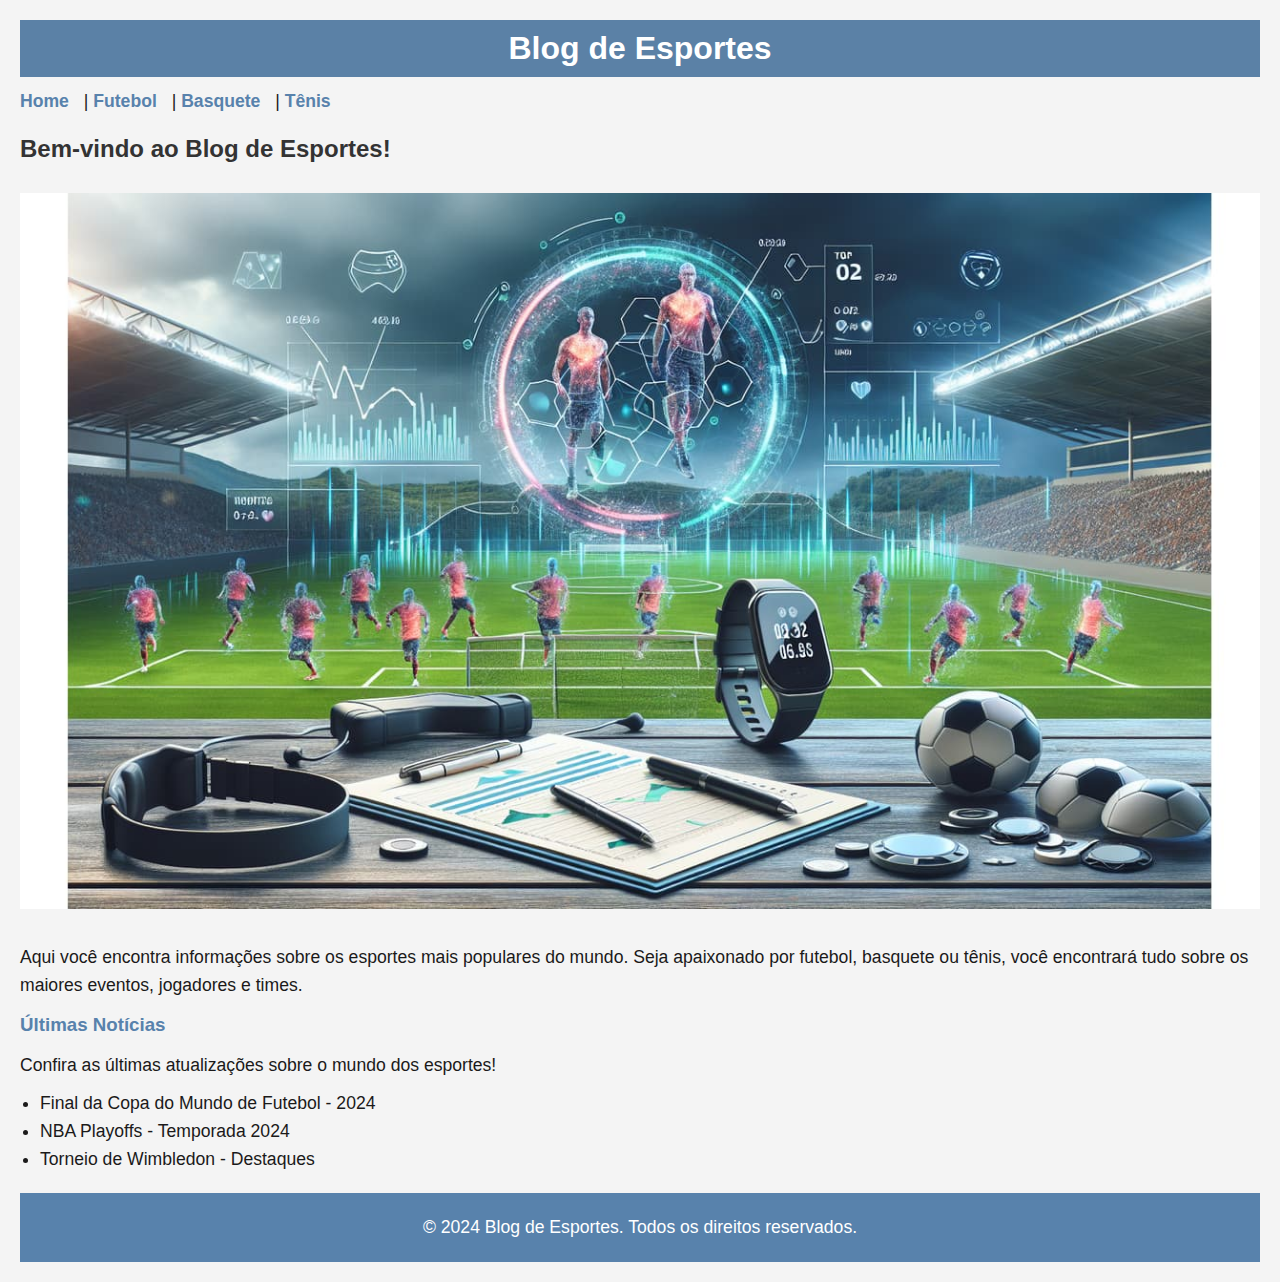
<file: index.html>
<!DOCTYPE html>
<html lang="pt-br">
<head>
    <meta charset="UTF-8">
    <meta name="viewport" content="width=device-width, initial-scale=1.0">
    <title>Blog de Esportes - Home</title>
    <link rel="stylesheet" href="style.css">
</head>
<body>
    <h1>Blog de Esportes</h1>
    
    <p>
        <a href="pagina_pincipal.html">Home</a> | 
        <a href="futebol.html">Futebol</a> | 
        <a href="basquete.html">Basquete</a> | 
        <a href="tenis.html">Tênis</a>
    </p>

    <h2>Bem-vindo ao Blog de Esportes!</h2>
    <img src="imgbanner.png" alt="Imagem de diversos esportes" />
    <p>
        Aqui você encontra informações sobre os esportes mais populares do mundo. Seja apaixonado por futebol, basquete ou tênis, você encontrará tudo sobre os maiores eventos, jogadores e times.
    </p>

    <h3>Últimas Notícias</h3>
    <p>Confira as últimas atualizações sobre o mundo dos esportes!</p>
    <ul>
        <li>Final da Copa do Mundo de Futebol - 2024</li>
        <li>NBA Playoffs - Temporada 2024</li>
        <li>Torneio de Wimbledon - Destaques</li>
    </ul>

    <footer>
        <p>&copy; 2024 Blog de Esportes. Todos os direitos reservados.</p>
    </footer>
</body>
</html>
</file>
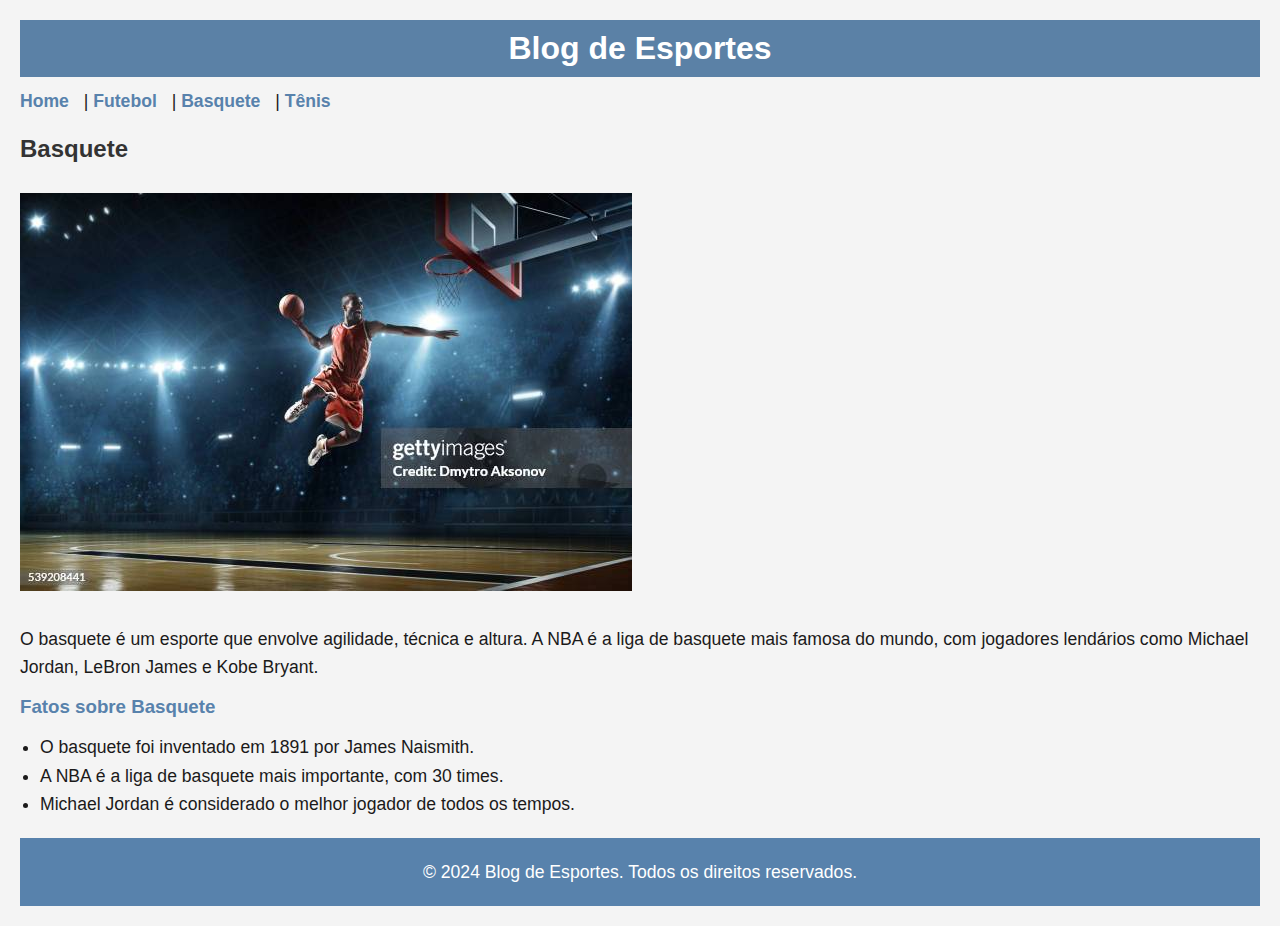
<file: basquete.html>
<!DOCTYPE html>
<html lang="pt-br">
<head>
    <meta charset="UTF-8">
    <meta name="viewport" content="width=device-width, initial-scale=1.0">
    <title>Blog de Esportes - Basquete</title>
    <link rel="stylesheet" href="style.css">
</head>
<body>
    <h1>Blog de Esportes</h1>
    
    <p>
        <a href="index.html".html">Home</a> | 
        <a href="futebol.html">Futebol</a> | 
        <a href="basquete.html">Basquete</a> | 
        <a href="tenis.html">Tênis</a>
    </p>

    <h2>Basquete</h2>
    <img src="imgbasquete.png" alt="Imagem de basquete" />
    <p>
        O basquete é um esporte que envolve agilidade, técnica e altura. A NBA é a liga de basquete mais famosa do mundo, com jogadores lendários como Michael Jordan, LeBron James e Kobe Bryant.
    </p>
    <h3>Fatos sobre Basquete</h3>
    <ul>
        <li>O basquete foi inventado em 1891 por James Naismith.</li>
        <li>A NBA é a liga de basquete mais importante, com 30 times.</li>
        <li>Michael Jordan é considerado o melhor jogador de todos os tempos.</li>
    </ul>

    <footer>
        <p>&copy; 2024 Blog de Esportes. Todos os direitos reservados.</p>
    </footer>
</body>
</html>
</file>
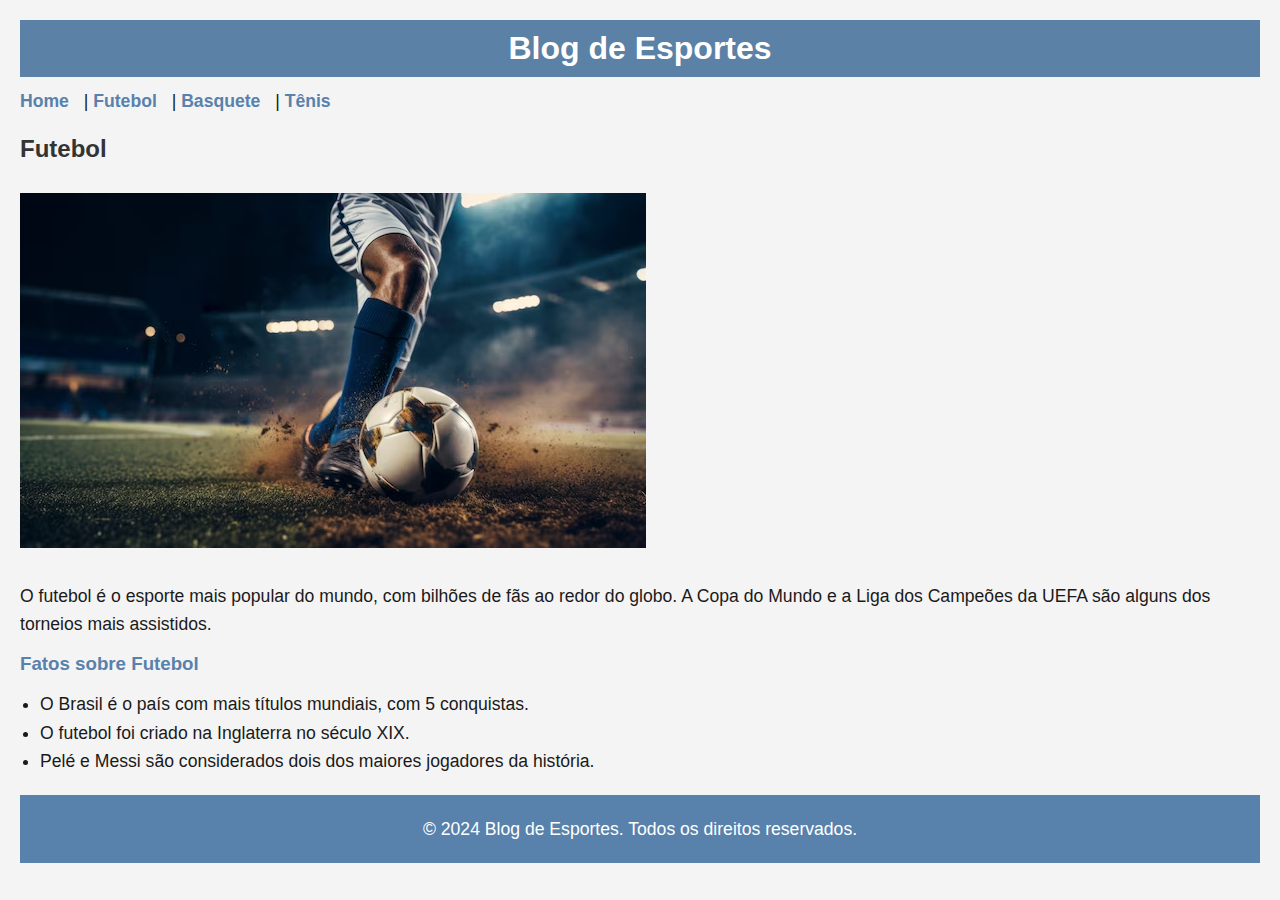
<file: futebol.html>
<!DOCTYPE html>
<html lang="pt-br">
<head>
    <meta charset="UTF-8">
    <meta name="viewport" content="width=device-width, initial-scale=1.0">
    <title>Blog de Esportes - Futebol</title>
    <link rel="stylesheet" href="style.css">
</head>
<body>
    <h1>Blog de Esportes</h1>
    
    <p>
        <a href="index.html">Home</a> | 
        <a href="futebol.html">Futebol</a> | 
        <a href="basquete.html">Basquete</a> | 
        <a href="tenis.html">Tênis</a>
    </p>

    <h2>Futebol</h2>
    <img src="imgfutebol.png" alt="Imagem de futebol" />
    <p>
        O futebol é o esporte mais popular do mundo, com bilhões de fãs ao redor do globo. A Copa do Mundo e a Liga dos Campeões da UEFA são alguns dos torneios mais assistidos.
    </p>
    <h3>Fatos sobre Futebol</h3>
    <ul>
        <li>O Brasil é o país com mais títulos mundiais, com 5 conquistas.</li>
        <li>O futebol foi criado na Inglaterra no século XIX.</li>
        <li>Pelé e Messi são considerados dois dos maiores jogadores da história.</li>
    </ul>

    <footer>
        <p>&copy; 2024 Blog de Esportes. Todos os direitos reservados.</p>
    </footer>
</body>
</html>
</file>
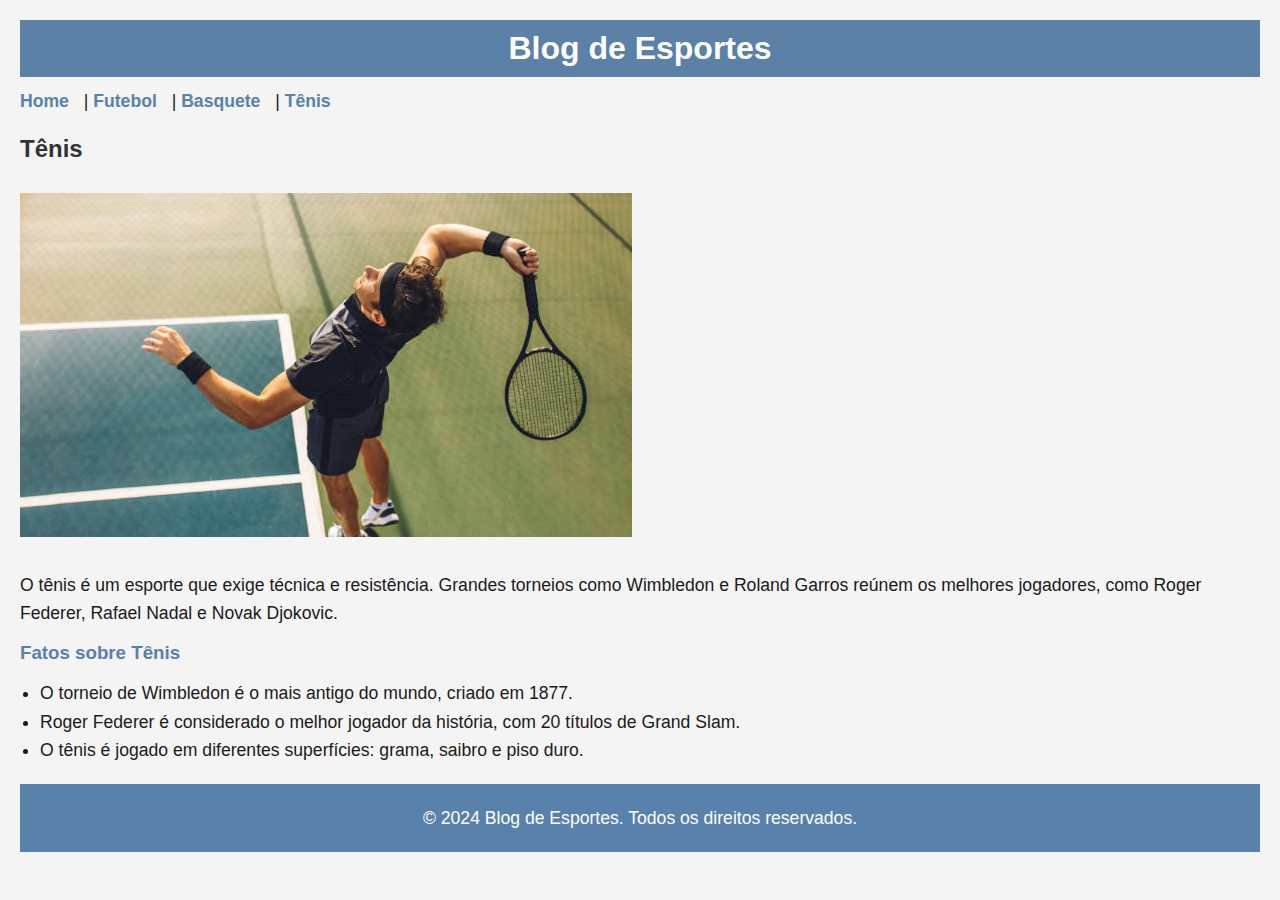
<file: tenis.html>
<!DOCTYPE html>
<html lang="pt-br">
<head>
    <meta charset="UTF-8">
    <meta name="viewport" content="width=device-width, initial-scale=1.0">
    <title>Blog de Esportes - Tênis</title>
    <link rel="stylesheet" href="style.css">
</head>
<body>
    <h1>Blog de Esportes</h1>
    
    <p>
        <a href="index.html">Home</a> | 
        <a href="futebol.html">Futebol</a> | 
        <a href="basquete.html">Basquete</a> | 
        <a href="tenis.html">Tênis</a>
    </p>

    <h2>Tênis</h2>
    <img src="imgtenis.jpg" alt="Imagem de tênis" />
    <p>
        O tênis é um esporte que exige técnica e resistência. Grandes torneios como Wimbledon e Roland Garros reúnem os melhores jogadores, como Roger Federer, Rafael Nadal e Novak Djokovic.
    </p>
    <h3>Fatos sobre Tênis</h3>
    <ul>
        <li>O torneio de Wimbledon é o mais antigo do mundo, criado em 1877.</li>
        <li>Roger Federer é considerado o melhor jogador da história, com 20 títulos de Grand Slam.</li>
        <li>O tênis é jogado em diferentes superfícies: grama, saibro e piso duro.</li>
    </ul>

    <footer>
        <p>&copy; 2024 Blog de Esportes. Todos os direitos reservados.</p>
    </footer>
</body>
</html>
</file>
<file: style.css>
/* Reset básico */
* {
  margin: 0;
  padding: 0;
  box-sizing: border-box;
}

body {
  font-family: Arial, sans-serif;
  background-color: #f4f4f4;
  color: #1b1a1a;
  padding: 20px;
}

h1 {
  background-color: #5b81a6;
  color: #fff;
  padding: 10px;
  text-align: center;
}

h2 {
  color: #333;
  margin: 20px 0 10px;
}

h3 {
  color: #5882ac;
  margin: 15px 0;
}

a {
  text-decoration: none;
  color: #5882ac;
  font-weight: bold;
  margin-right: 10px;
}

a:hover {
  text-decoration: underline;
}

img {
  max-width: 100%;
  height: auto;
  margin: 20px 0;
}

p, ul {
  font-size: 1.1em;
  line-height: 1.6;
  margin: 10px 0;
}

ul {
  list-style-type: disc;
  padding-left: 20px;
}

footer {
  background-color: #5882ac;
  color: #fff;
  text-align: center;
  padding: 10px;
  margin-top: 20px;
}
</file>
